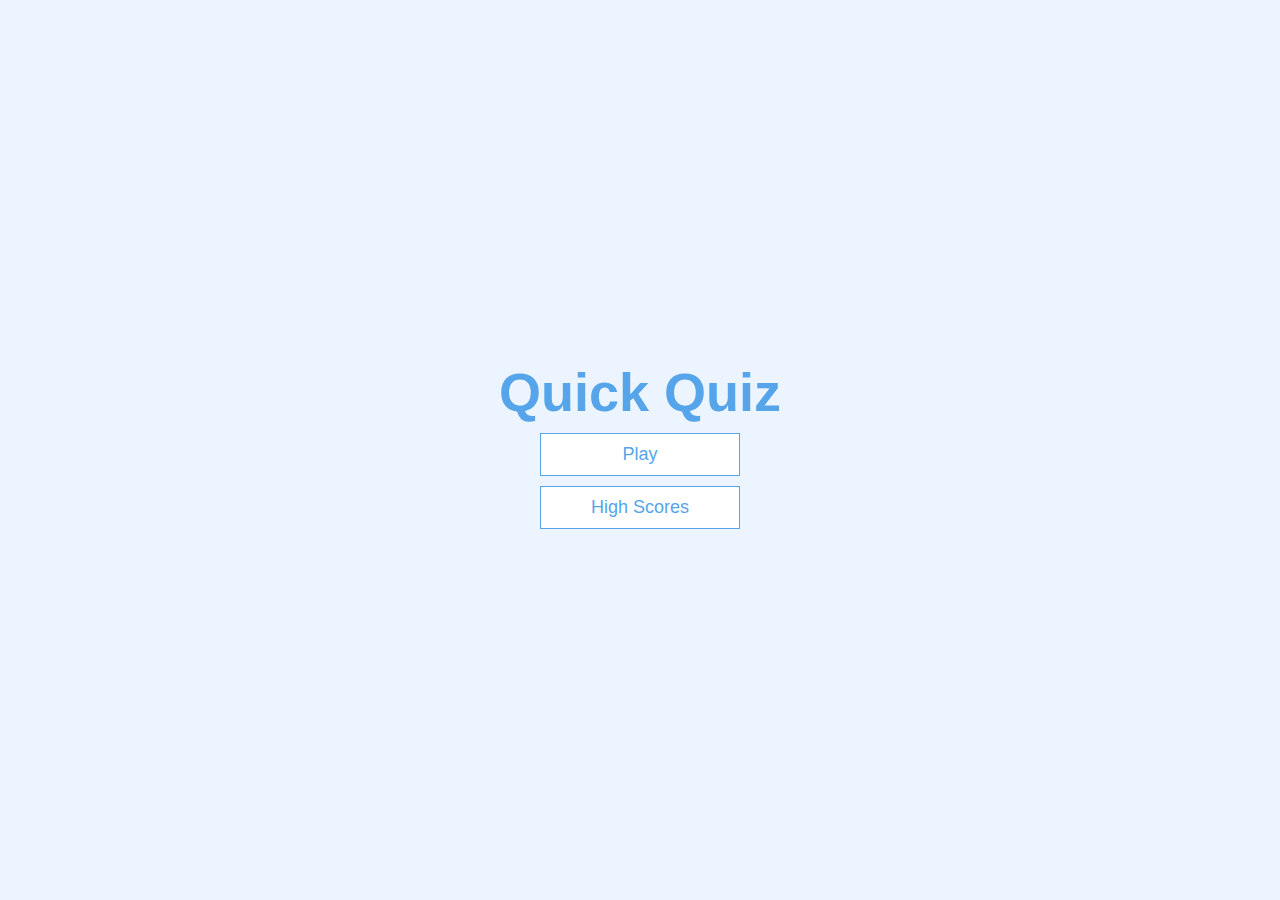
<file: index.html>
<!DOCTYPE html>
<html lang="en">
<head>
    <meta charset="UTF-8">
    <meta name="viewport" content="width=device-width, initial-scale=1.0">
    <title>Quiz Application</title>
    <link rel="stylesheet" href="app.css">
</head>
<body>
    <div class="container">
        <div id="home" class="flex-center flex-column">
            <h1>Quick Quiz</h1>
            <a class="btn" href="/game.html">Play</a>
            <a class="btn" href="/highscores.html">High Scores</a>
        </div>
    </div>
</body>
</html>
</file>
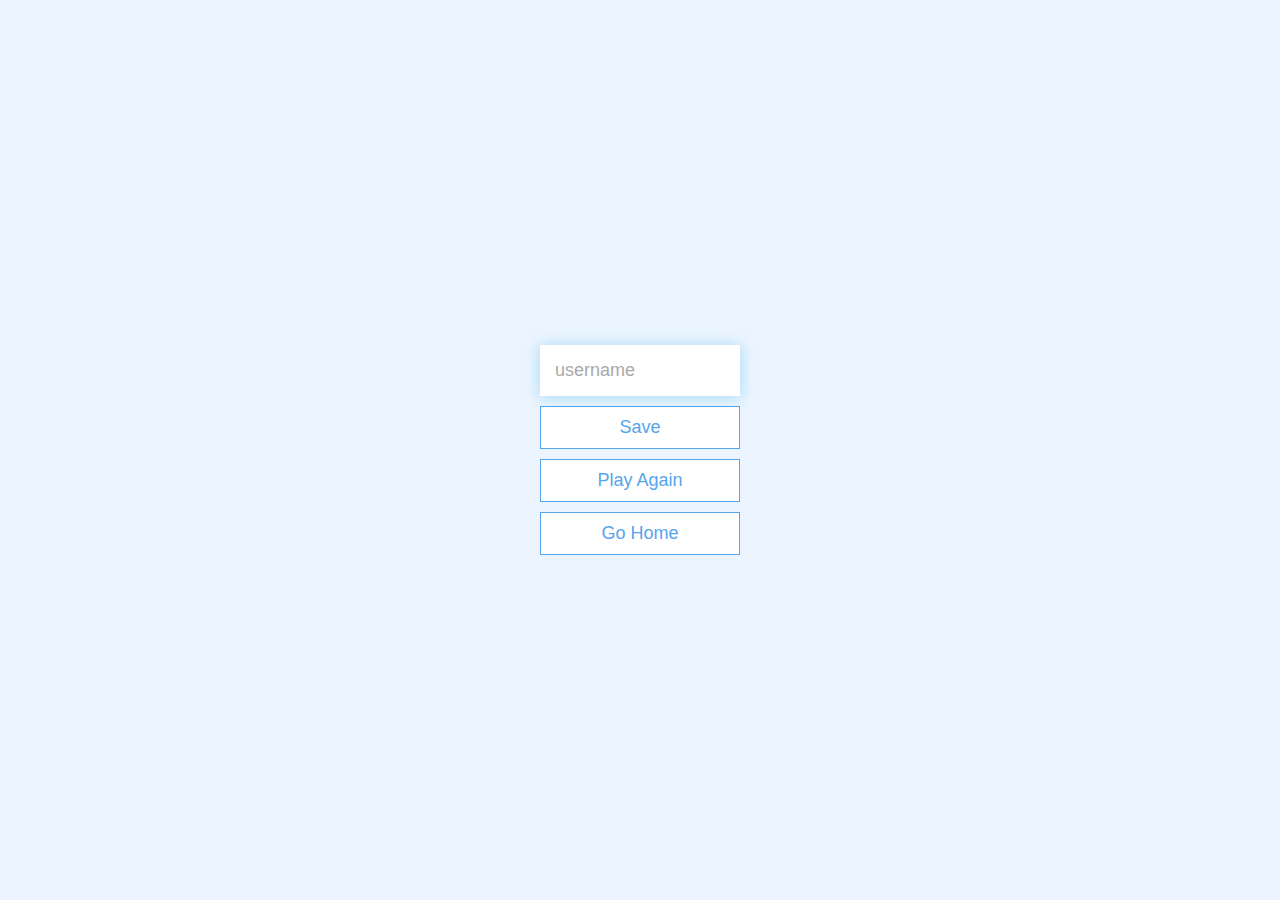
<file: end.html>
<!DOCTYPE html>
<html lang="en">
<head>
    <meta charset="UTF-8">
    <meta name="viewport" content="width=device-width, initial-scale=1.0">
    <title>Congrats</title>
    <link rel="stylesheet" href="app.css">
</head>
<body>
    <div class="container">
        <div id="end" class="flex-center flex-column">
            <h1 id="finalScore"></h1>
            <form>
                <input 
                type="text" 
                name="username" 
                id="username" 
                placeholder="username">
                <button type="submit" class="btn" id="saveScoreBtn" 
                onclick="saveHighScore(event)" disabled>Save</button>
            </form>
            <a class="btn" href="/game.html">Play Again</a>
            <a class="btn" href="/">Go Home</a>
        </div>
    </div>
    <script src="end.js"></script>
</body>
</html>
</file>
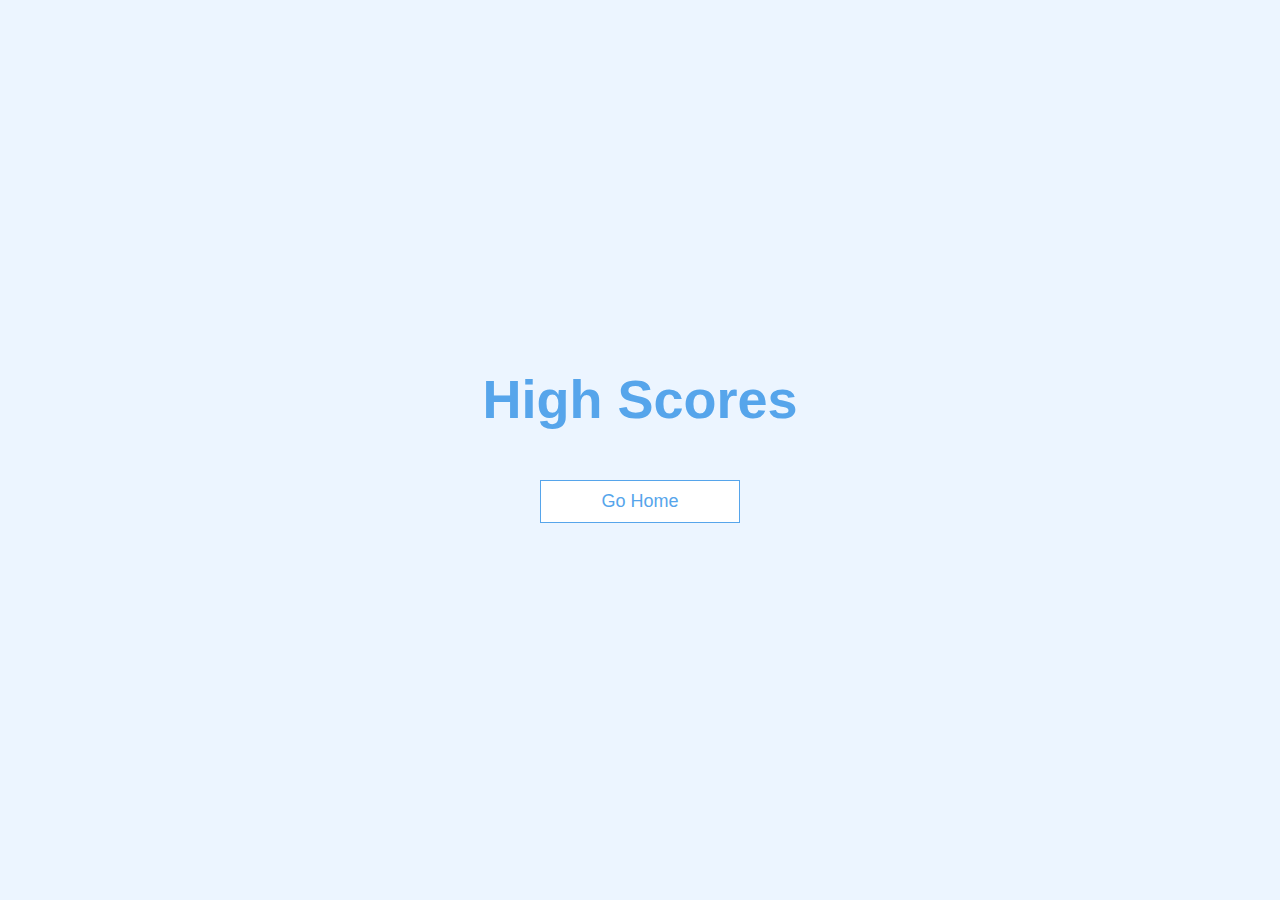
<file: highscores.html>
<!DOCTYPE html>
<html lang="en">
<head>
    <meta charset="UTF-8">
    <meta name="viewport" content="width=device-width, initial-scale=1.0">
    <title>High Scores</title>
    <link rel="stylesheet" href="app.css">
    <link rel="stylesheet" href="highscores.css">
</head>
<body>
    <div class="container">
        <div id="highScores" class="flex-center flex-column">
            <h1 id="finalScore">High Scores</h1>
            <ul id="highScoresList"></ul>
            <a href="/" class="btn">Go Home</a>
        </div>
    </div>
    <script src="highscores.js"></script>
</body>
</html>
</file>
<file: app.css>
:root {
    background-color: #ecf5ff;
    font-size: 62.5%;
}

*{
    box-sizing: border-box;
    font-family: Arial, Helvetica, sans-serif;
    margin: 0;
    padding: 0;
    color: #333;
}

h1,
h2,
h3,
h4 {
    margin-bottom: 1rem;
}

h1 {
    font-size: 5.4rem;
    color: #56a5eb;
    margin-bottom: 500;
}

h1 > span {
    font-size: 2.4rem;
    font-weight: 5rem;
}

h2 {
    font-size: 4.2rem;
    margin-bottom: 4rem;
    font-weight: 700;
}

h3 {
    font-size: 2.8rem;
    font-weight: 500;
}

/* UTILITIES */

.container  {
    width: 100vw;
    height: 100vh;
    display: flex;
    justify-content: center;
    align-items: center;
    max-width: 80rem;
    margin: 0 auto;
    padding: 2rem;
}

.container > * {
    width: 100%;
}

.flex-column {
    display: flex;
    flex-direction: column;
}

.flex-center {
    justify-content: center;
    align-items: center;
}

.justify-center {
    justify-content: center;
}

.text-center {
    text-align: center;
}

.hidden {
    display: none;
}

/* BUTTONS */
.btn {
    font-size: 1.8rem;
    padding: 1rem 0;
    width: 20rem;
    text-align: center;
    border: 0.1rem solid #56a5eb;
    margin-bottom: 1rem;
    text-decoration: none;
    color: #56a5eb;
    background-color: white;
}

.btn:hover {
    cursor: pointer;
    box-shadow: 0 0.4rem 0 rgba(86, 185, 235, 0.5);
    transform: translateY(-0.1rem);
    transition: transform 150ms;
}

.btn[disabled]:hover {
    cursor: not-allowed;
    box-shadow: none;
    transform: none;
}

/* FORMS */

form {
    width: 100%;
    display: flex;
    flex-direction: column;
    align-items: center;
}

input {
    margin-bottom: 1rem;
    width: 20rem;
    padding: 1.5rem;
    font-size: 1.8rem;
    border: none;
    box-shadow: 0 0.1rem 1.4rem 0 rgba(86, 185, 235, 0.5);
}

input::placeholder {
    color: #aaa;
}
</file>
<file: highscores.css>
#highScoresList {
    list-style: none;
    padding-left: 0;
    margin-bottom: 4rem;
}

.high-score {
    font-size: 2.8rem;
    margin-bottom: 0.5rem;
}

.high-score:hover {
    transform: scale(1.025);
}
</file>
